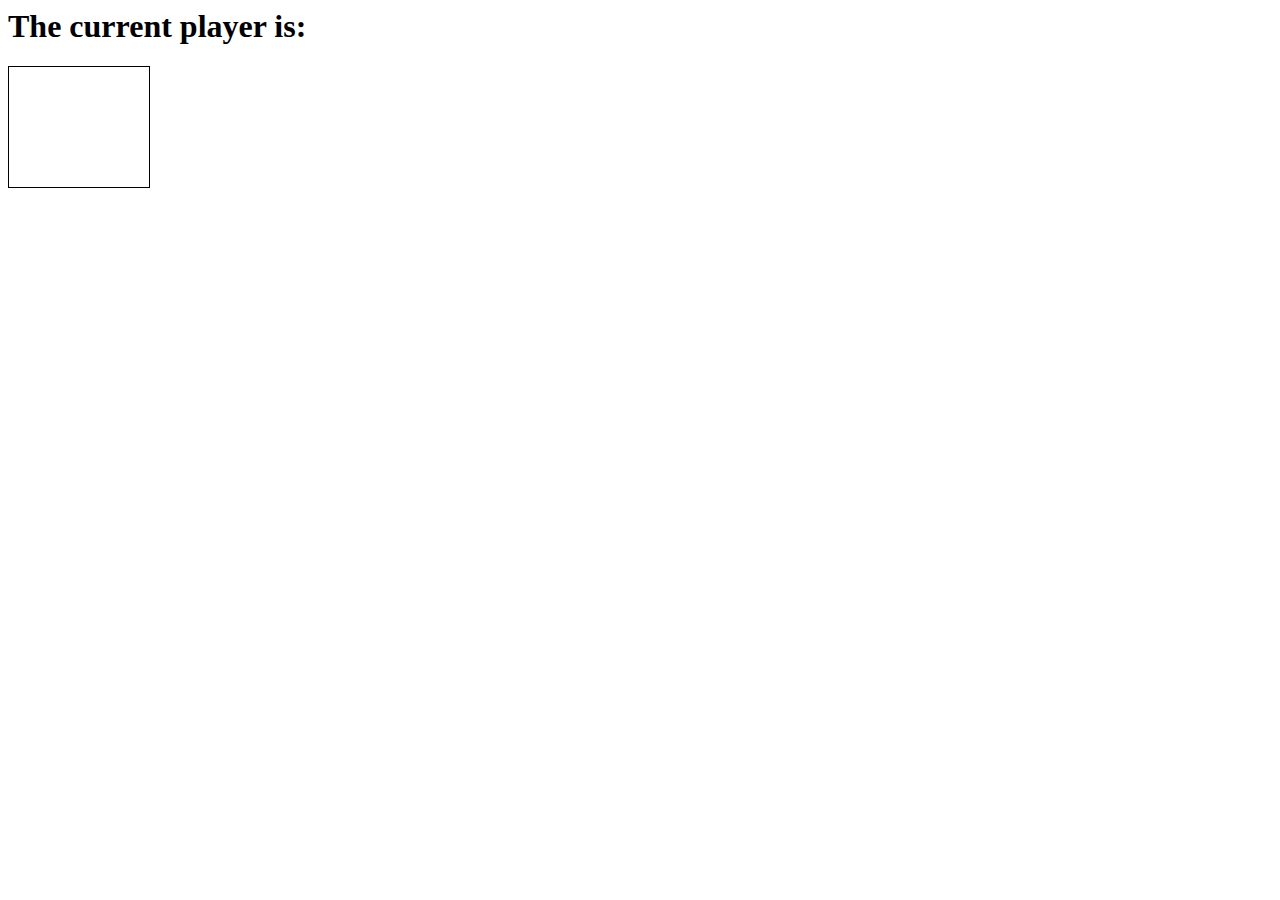
<file: four/index.html>
<html lang="en">
<head>
    <meta charset="UTF-8">
    <meta http-equiv="X-UA-Compatible" content="IE=edge">
    <meta name="viewport" content="width=device-width, initial-scale=1.0">
    <title>Document</title>
    <link rel="stylesheet" href="styles.css">
</head>
<body>
    <h1>The current player is: <span id="current-player"></span></h1>
    <h3 class="score"></h3>

    <div class="grid">
        <div></div>
        <div></div>
        <div></div>
        <div></div>
        <div></div>
        <div></div>
        <div></div>

        <div></div>
        <div></div>
        <div></div>
        <div></div>
        <div></div>
        <div></div>
        <div></div>

        <div></div>
        <div></div>
        <div></div>
        <div></div>
        <div></div>
        <div></div>
        <div></div>

        <div></div>
        <div></div>
        <div></div>
        <div></div>
        <div></div>
        <div></div>
        <div></div>

        <div></div>
        <div></div>
        <div></div>
        <div></div>
        <div></div>
        <div></div>
        <div></div>

        <div></div>
        <div></div>
        <div></div>
        <div></div>
        <div></div>
        <div></div>
        <div></div>
        
        <div class="taken"></div>
        <div class="taken"></div>
        <div class="taken"></div>
        <div class="taken"></div>
        <div class="taken"></div>
        <div class="taken"></div>
        <div class="taken"></div>
    </div>
    
    <script src="app.js"></script>
</body>
</html>
</file>
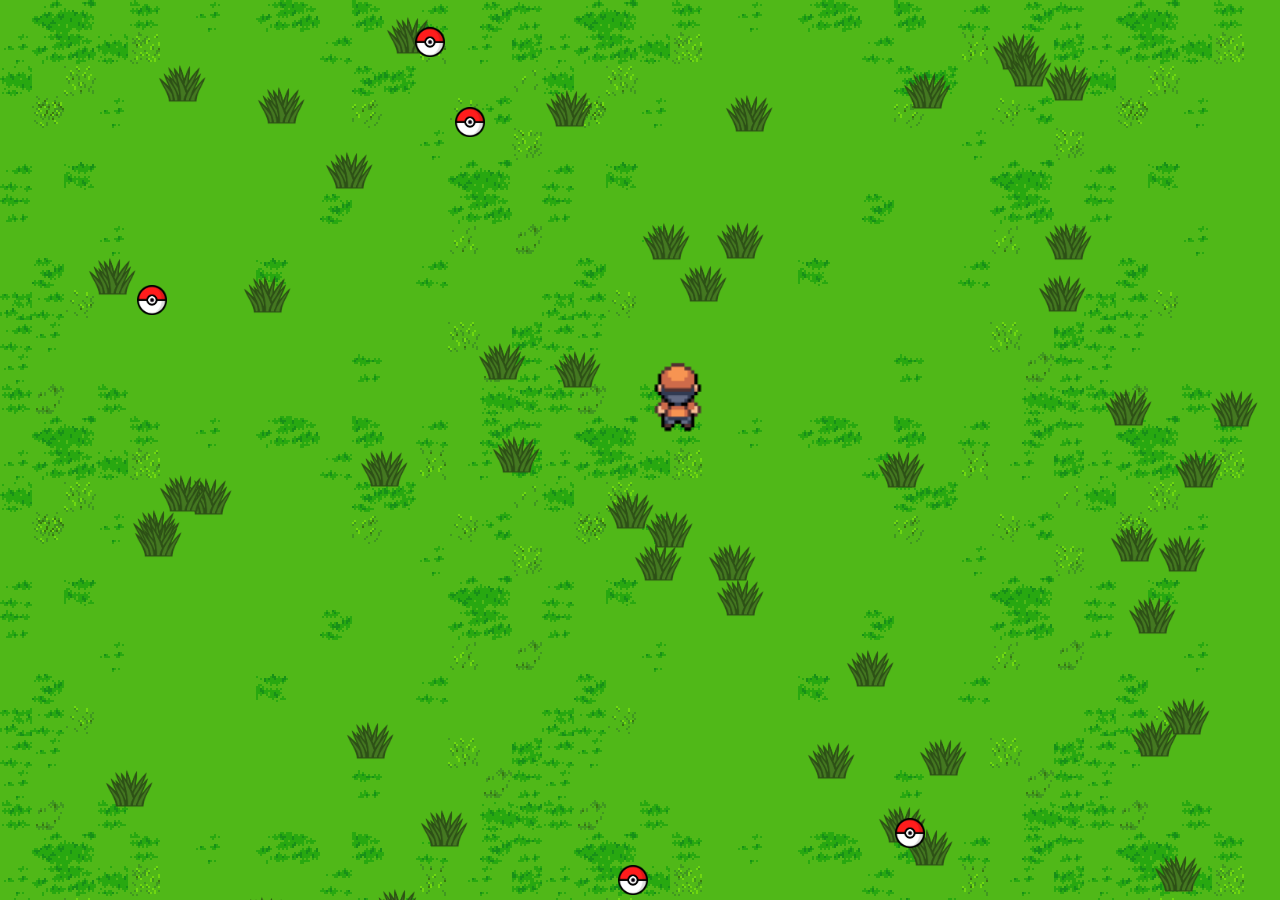
<file: mario/index.html>
<html lang="en">

<head>
    <meta charset="UTF-8">
    <meta http-equiv="X-UA-Compatible" content="IE=edge">
    <meta name="viewport" content="width=device-width, initial-scale=1.0">
    <title>Document</title>
    <link rel="stylesheet" href="./styles.css">
</head>

<body>
    <div class="container">
        <!-- <div class="bush"></div> -->
        <!-- <div class="pokeball"></div> -->
        <div class="player"></div>
    </div>
    <script src="./app.js"></script>
</body>

</html>
</file>
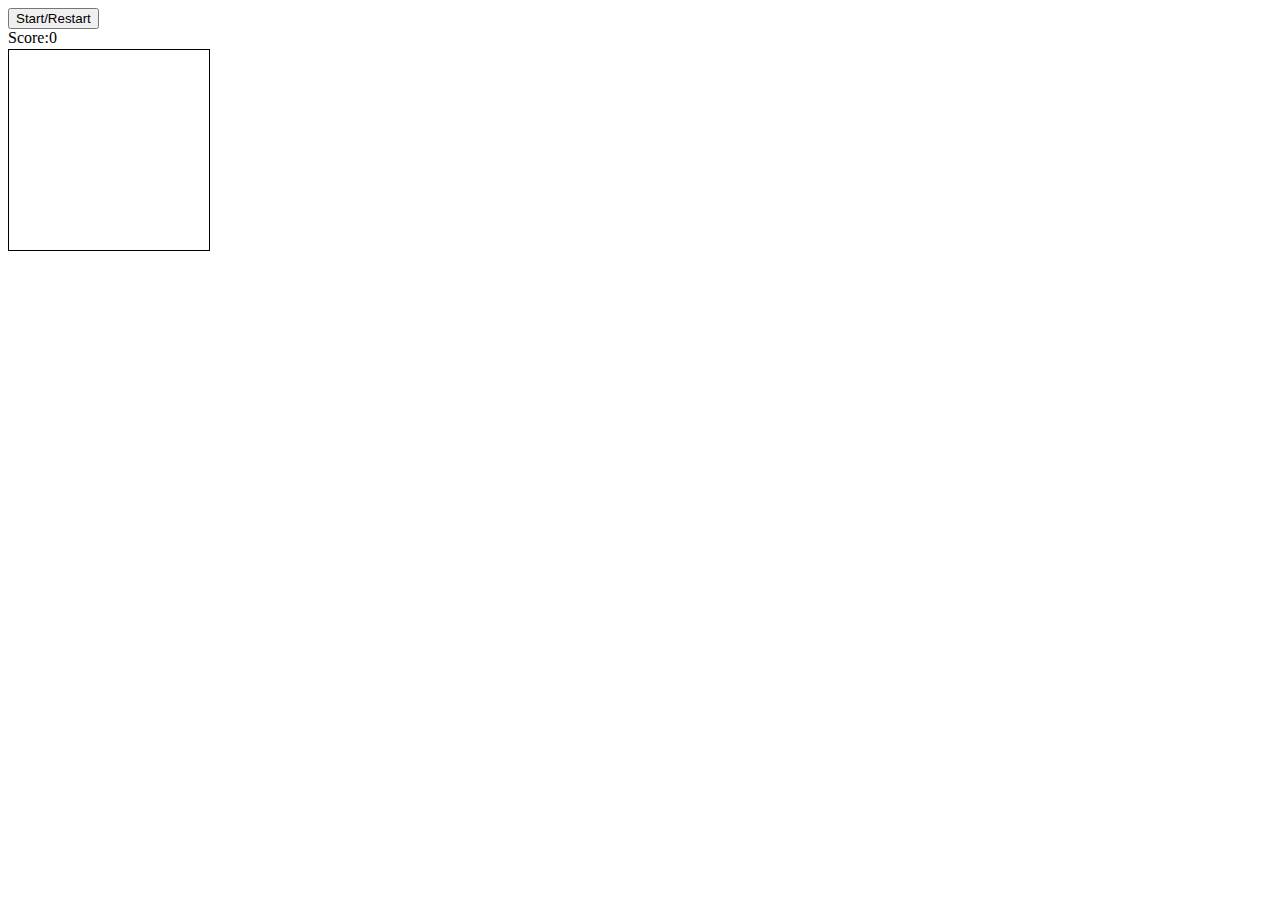
<file: snake/index.html>
<html lang="en">

<head>
    <meta charset="UTF-8">
    <meta http-equiv="X-UA-Compatible" content="IE=edge">
    <meta name="viewport" content="width=device-width, initial-scale=1.0">
    <title>Document</title>
    <link rel="stylesheet" href="styles.css">
</head>

<body>

    <button class="start">Start/Restart</button>
    <div class="score">Score:<span>0</span></div>

    <div class="grid">
        <div></div>
        <div></div>
        <div></div>
        <div></div>
        <div></div>
        <div></div>
        <div></div>
        <div></div>
        <div></div>
        <div></div>
        <div></div>
        <div></div>
        <div></div>
        <div></div>
        <div></div>
        <div></div>
        <div></div>
        <div></div>
        <div></div>
        <div></div>
        <div></div>
        <div></div>
        <div></div>
        <div></div>
        <div></div>
        <div></div>
        <div></div>
        <div></div>
        <div></div>
        <div></div>
        <div></div>
        <div></div>
        <div></div>
        <div></div>
        <div></div>
        <div></div>
        <div></div>
        <div></div>
        <div></div>
        <div></div>
        <div></div>
        <div></div>
        <div></div>
        <div></div>
        <div></div>
        <div></div>
        <div></div>
        <div></div>
        <div></div>
        <div></div>
        <div></div>
        <div></div>
        <div></div>
        <div></div>
        <div></div>
        <div></div>
        <div></div>
        <div></div>
        <div></div>
        <div></div>
        <div></div>
        <div></div>
        <div></div>
        <div></div>
        <div></div>
        <div></div>
        <div></div>
        <div></div>
        <div></div>
        <div></div>
        <div></div>
        <div></div>
        <div></div>
        <div></div>
        <div></div>
        <div></div>
        <div></div>
        <div></div>
        <div></div>
        <div></div>
        <div></div>
        <div></div>
        <div></div>
        <div></div>
        <div></div>
        <div></div>
        <div></div>
        <div></div>
        <div></div>
        <div></div>
        <div></div>
        <div></div>
        <div></div>
        <div></div>
        <div></div>
        <div></div>
        <div></div>
        <div></div>
        <div></div>
        <div></div>
    </div>

    <script src="app.js"></script>
</body>

</html>
</file>
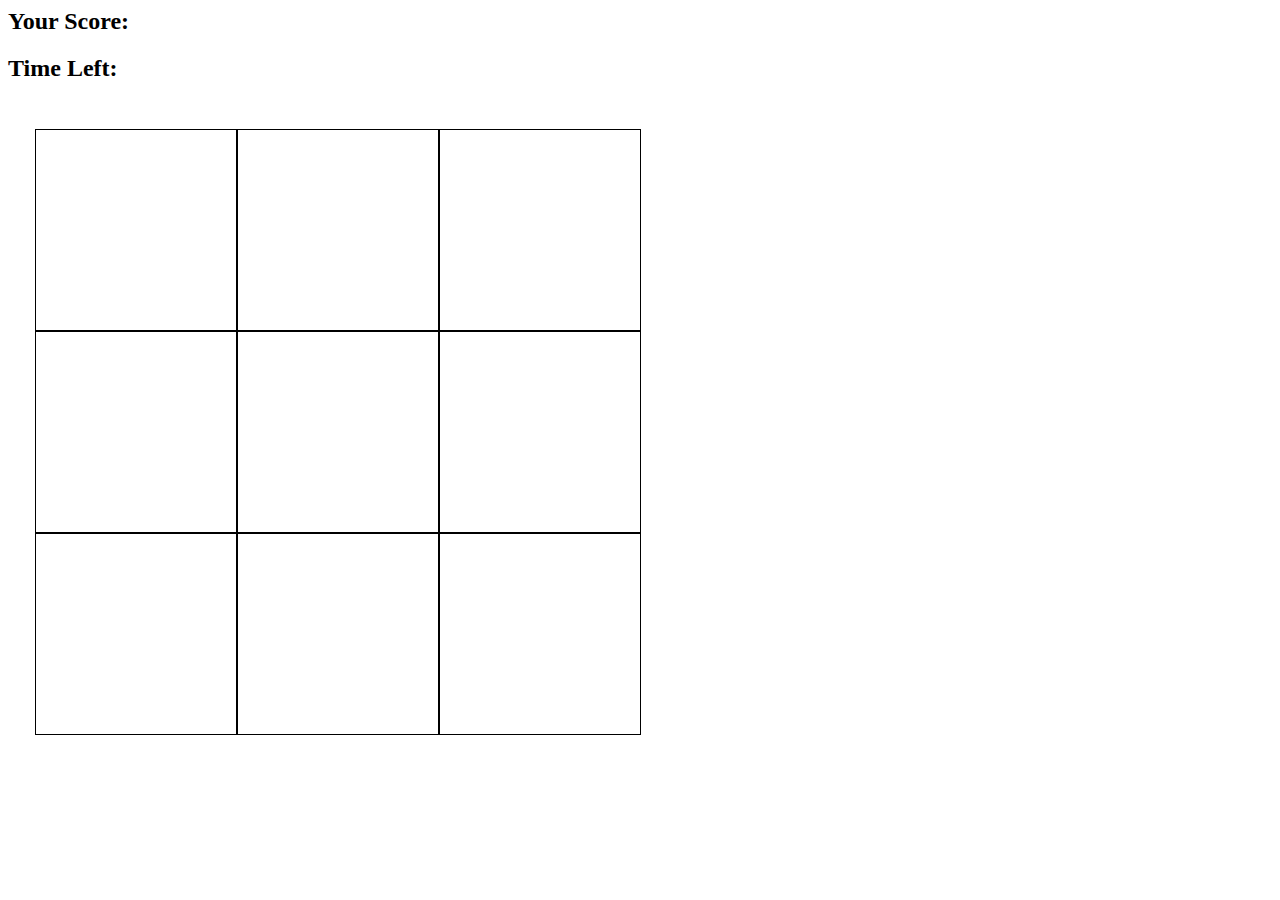
<file: whack-a-mole/index.html>
<html lang="en">

<head>
    <meta charset="UTF-8">
    <meta http-equiv="X-UA-Compatible" content="IE=edge">
    <meta name="viewport" content="width=device-width, initial-scale=1.0">
    <title>Document</title>
    <link rel="stylesheet" href="styles.css">
</head>

<body>
    <h2>Your Score:</h2>
    <h2 id="score"></h2>

    <h2>Time Left:</h2>
    <h2 id="time-left"></h2>

    <div class="grid">
        <div class="square" id="1"></div>
        <div class="square" id="2"></div>
        <div class="square" id="3"></div>
        <div class="square" id="4"></div>
        <div class="square" id="5"></div>
        <div class="square" id="6"></div>
        <div class="square" id="7"></div>
        <div class="square" id="8"></div>
        <div class="square" id="9"></div>
    </div>

    <script src="app.js"></script>
</body>

</html>
</file>
<file: four/styles.css>
.grid {
    border: solid black 1px;
    height: 120px;
    width: 140px;
    display: flex;
    flex-wrap: wrap;
}

.grid div {
    height: 20px;
    width: 20px;
    /* border: solid red 1px;
    background-color: blue; */
}

.player-one {
    background-color: red;
    border-radius: 50%;
}

.player-two {
    background-color: blue;
    border-radius: 50%;
}
</file>
<file: mario/styles.css>
body {
    background-image: url(./assets/land.png);
}

.container {
    position: fixed;
    width: 100vw;
    height: 100vh;
}

.player {
    width: 80px;
    height: 100px;
    /* border: solid red 1px; */
    background-image: url(./assets/player_front.png);
    background-size: 240px 100px;
    background-position: -80px 0;
    position: fixed;
    z-index: 999;
}

.player.active {
    animation: .1s walk linear infinite;
}

@keyframes walk {
    0%, 32% {
        background-position: 0 0;
    }
    33%, 65% {
        background-position: -80px 0;
    }
    66%, 100% {
        background-position: -160px 0;
    }
}

.bush {
    width: 50px;
    height: 40px;
    background-image: url(./assets/bush.png);
    background-size: cover;
    position: fixed;
    z-index: -1;
}

.pokeball {
    width: 30px;
    height: 30px;
    background-image: url('./assets/pokeball.png');
    background-size: cover;
    position: fixed;
    z-index: 100;
}
</file>
<file: snake/styles.css>
.grid {
    width: 200px;
    height: 200px;
    display: flex;
    flex-wrap: wrap;
    border: solid black 1px;
}

div {
    width: 20px;
    height: 20px;
}

.snake {
    background-color: blue;
}

.apple {
    background-color: red;
}
</file>
<file: whack-a-mole/styles.css>
.square {
   height: 200px;
   width: 200px;
   border: solid black 1px;
}

.grid {
    width: 660px;
    height: 660px;
    display: flex;
    /* flex-flow: row wrap; */
    flex-wrap: wrap;
    justify-content: center;
    align-content: center;
}

.mole {
    background-image: url('mole.jpg');
    background-size: cover;
}
</file>
